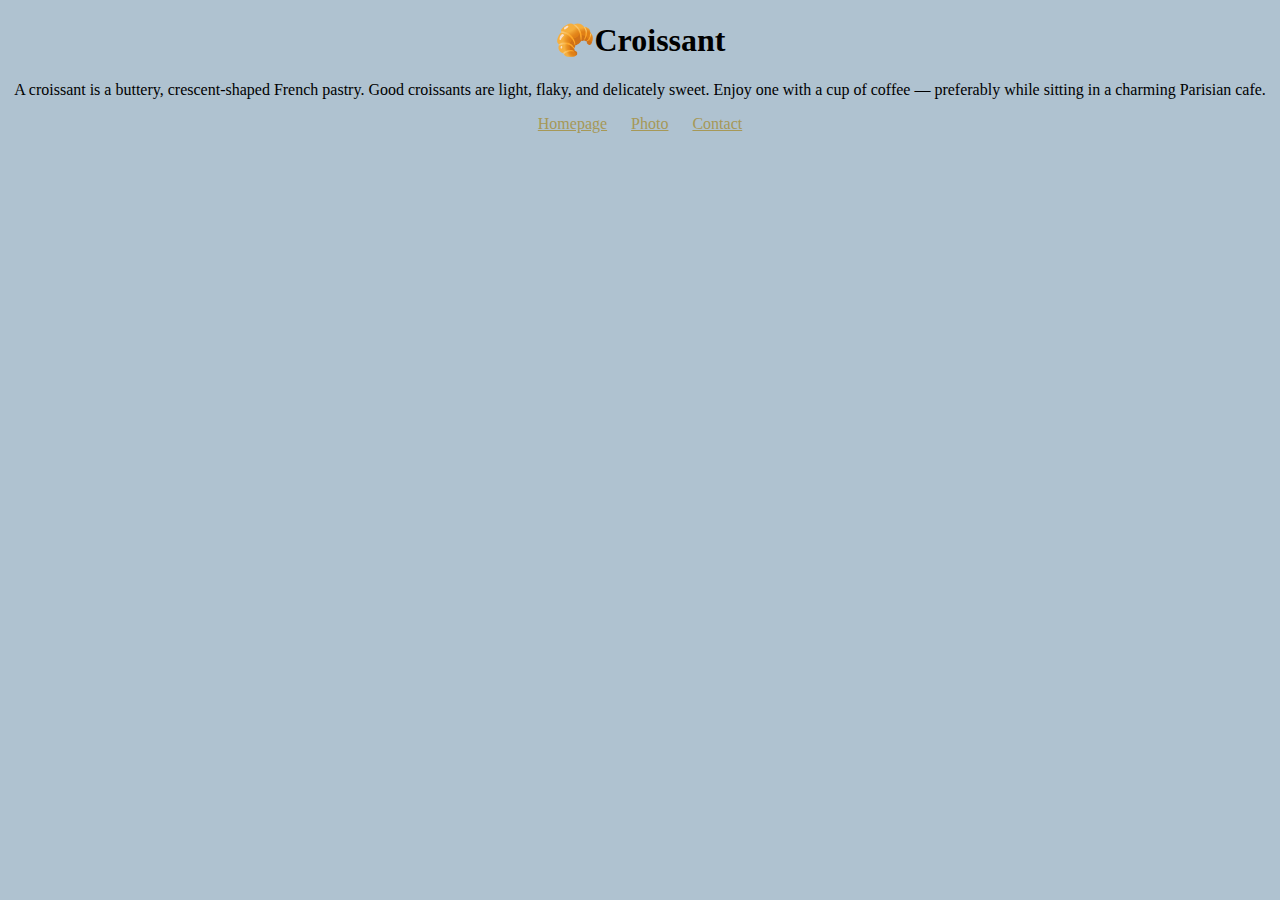
<file: index.html>
<!DOCTYPE html>
<html lang="en">
<head>
    <meta charset="UTF-8">
    <meta name="viewport" content="width=device-width, initial-scale=1.0">
    
    <link rel="stylesheet" href="/css/styles.css">
    <title>What is croissant?</title>
    <meta name="description" content="explanation of perfect croissant">
</head>
<body>
    <h1>🥐Croissant</h1>
    <p>A croissant is a buttery, crescent-shaped French pastry. Good croissants are light, flaky, and delicately sweet. Enjoy
    one with a cup of coffee — preferably while sitting in a charming Parisian cafe.</p>
    <footer>
        <a href="/" title="Home">Homepage</a>
        <a href="/photo.html" title="Croissant photo">Photo</a>
        <a href="/contact.html" title="Contact croissant.com">Contact</a>
    </footer>
    
</body>
</html>
</file>
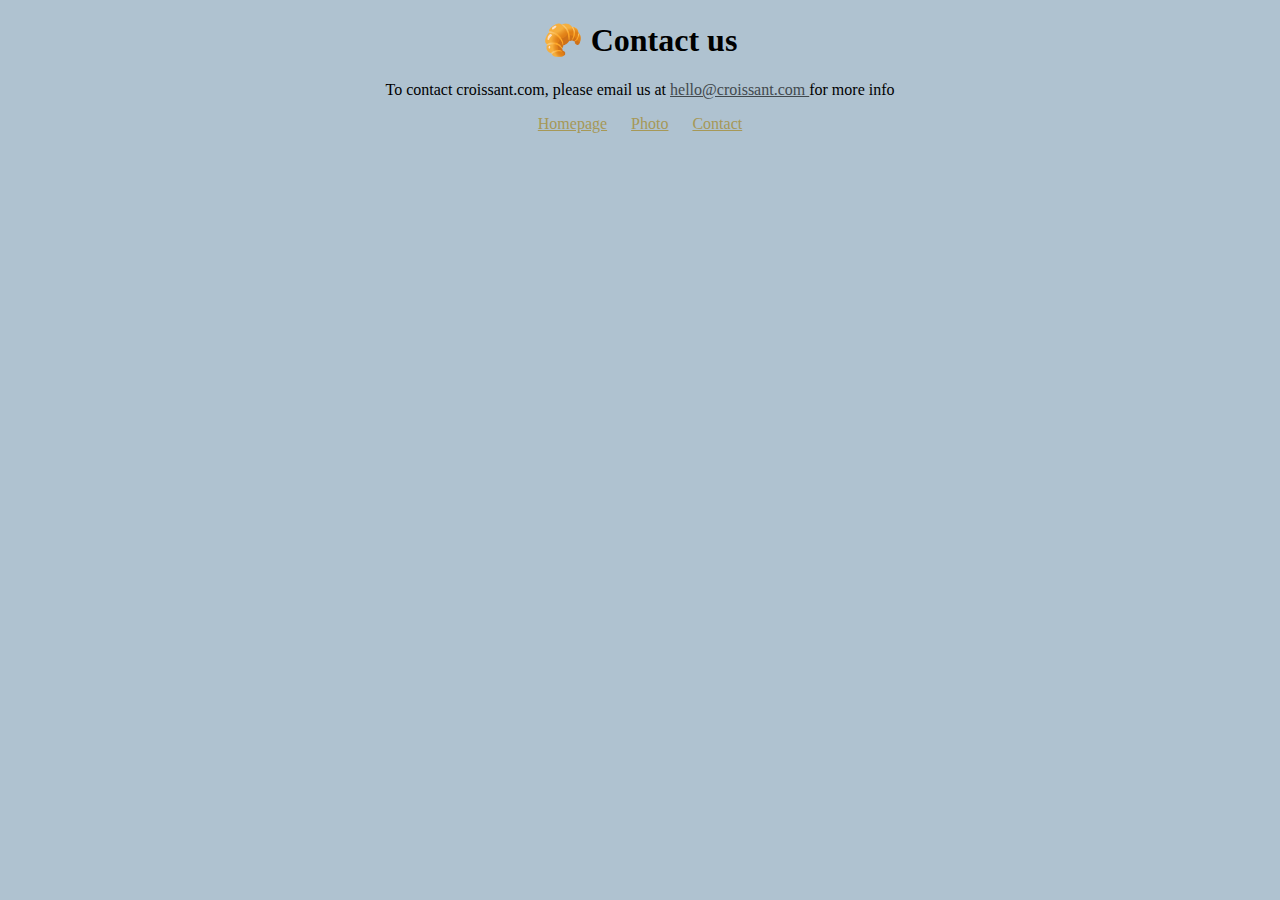
<file: contact.html>
<!DOCTYPE html>
<html lang="en">
<head>
    <meta charset="UTF-8">
    <meta name="viewport" content="width=device-width, initial-scale=1.0">
    
    <link rel="stylesheet" href="/css/styles.css">
    <title>Contact us - croissant.com </title>
    <meta name="description" content="contacts of croissant.com">
</head>
<body>
    <h1>🥐 Contact us</h1>
    <p>To contact croissant.com, please email us at <a href="mailto:hello@croissant.com">hello@croissant.com </a> for more info</p>
    <footer>
        <a href="/" title="Home">Homepage</a>
        <a href="/photo.html" title="Croissant photo">Photo</a>
        <a href="/contact.html" title="Contact croissant.com">Contact</a>
    </footer>
</body>
</html>
</file>
<file: css/styles.css>
body{
    text-align: center;
    background-color: #AFC2D0;
}
a {
    color:#42494E;
}
footer a {
    margin: 0 10px;
    color: #A69857;
}
img{
    width: 600px;
}
</file>
